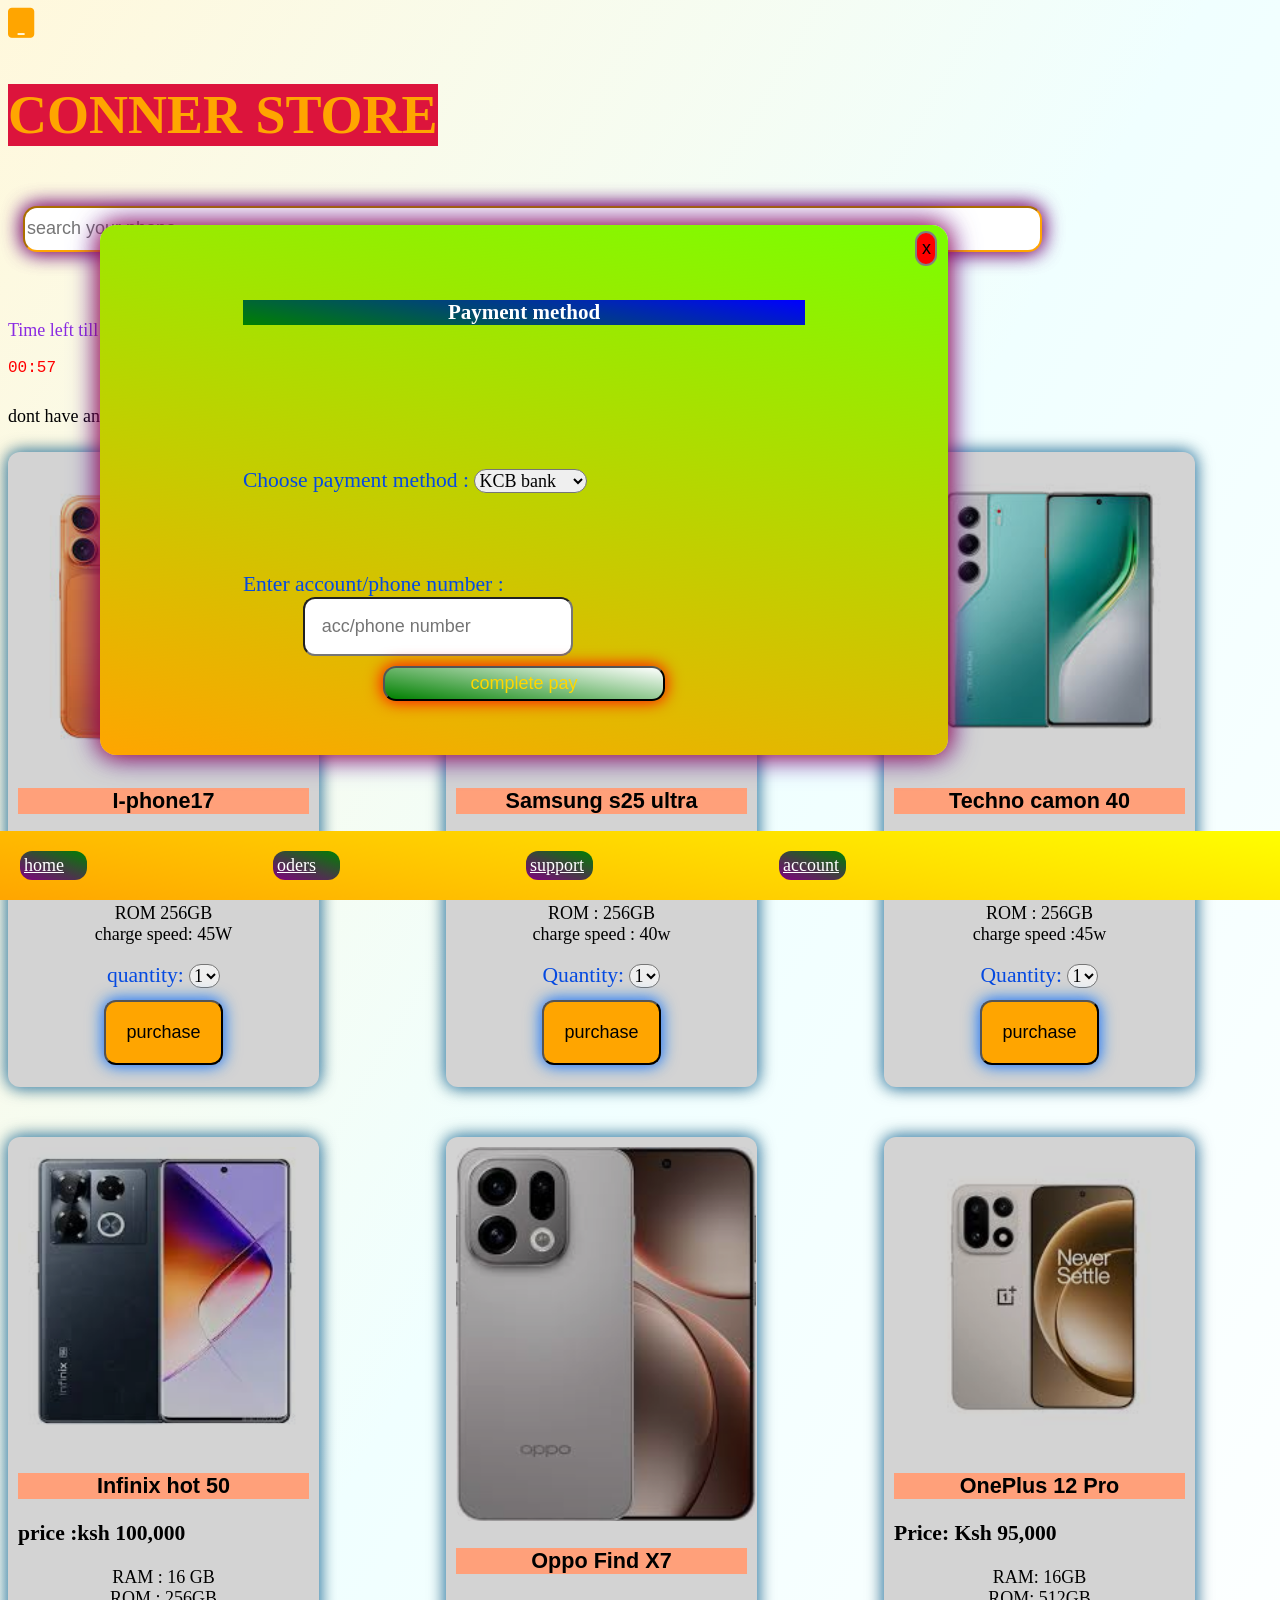
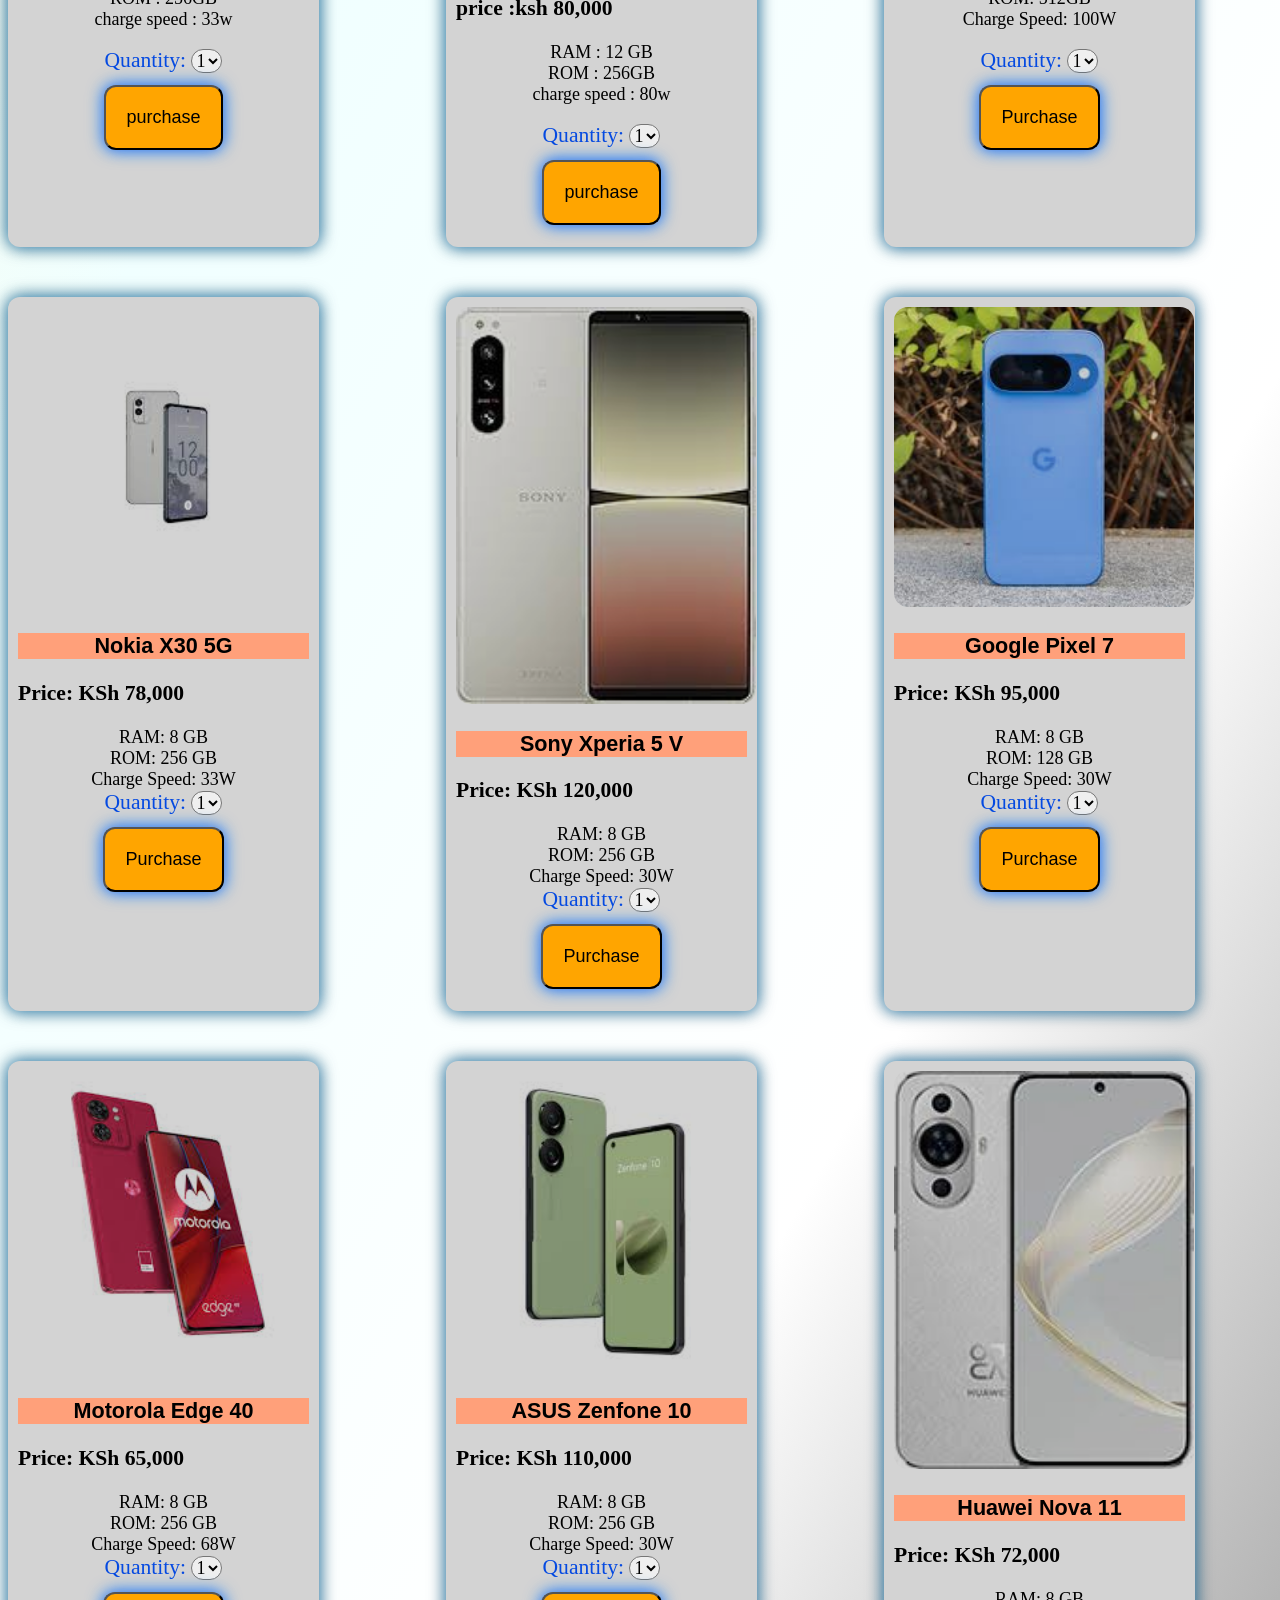
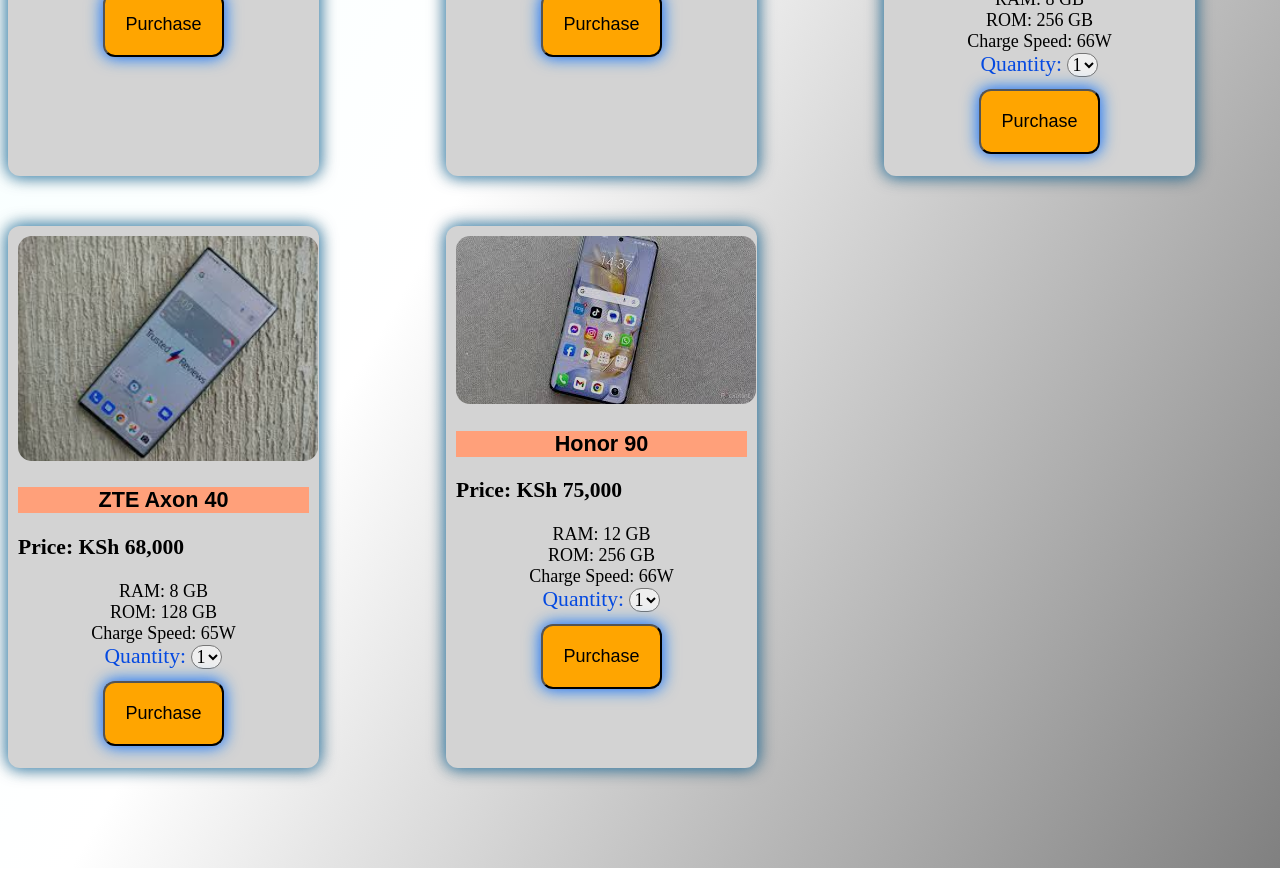
<file: index.html>
<!DOCTYPE html>

<html>
<head>
  <title>commercial</title>
  <meta http-equiv="CONTENT-TYPE" content="text/html; charset=UTF-8">
  <title>conner store</title>
  <link rel="stylesheet" href="style.css">
  <link rel="stylesheet" href="animation.css">
  <link rel="stylesheet" href="icons.css">
  <link rel="stylesheet" href="https://cdnjs.cloudflare.com/ajax/libs/font-awesome/6.4.0/css/all.min.css">
  

<body>
  <nav>
    <li class="navigation">
      <a class="nav-item" href="index.html">home</a>
      <a class="nav-item" href="oders.html">oders</a>
      <a class="nav-item" href="support.html">support</a>
      <a class="nav-item" href="account.html">account</a>
    </li>
  </nav>

  <i class="fas fa-tablet "></i>
  <h2 id="tittle" class="slide">CONNER STORE</h2>
    
</head>
  <input type="text" class="pop" id="search" onkeyup="searchphone()" placeholder="search your phone ......">
  <p id="noresults"> no results founds ...</p>
  <p style=" 
  color: blueviolet;"> Time left till offer ends </p>
  <div id="countdown"></div>
  <p style="margin-bottom: 25px;">
  dont have an account <a href="login.html">sign </a>

  </p>
   <div class="loadingstart"></div>
  <main>
    

    <div id="iphone" class="phone-card">
    
    <img src="iphone.jpg"
     alt="Phone Image"
     width="300">
      <h3>I-phone17</h3>
      <p><b>price:ksh 145,000</b>
        <br>
        RAM 16GB
        <br>
        ROM 256GB
        <br>
        charge speed: 45W
        <br>
      </p>
      <label for="iphone"> quantity:
        <select onchange="updatetotal()">
          <option value="1">1</option>
          <option value="1">2</option>
          <option value="3"> 3</option>
        </select>
      </label>
      <br>
        
      <button id="iphonebtn" onclick="buy('1')"> purchase</button>
    </div>
    <div id="samsung" class="phone-card">
      <img src="samsung.jpg"
     alt="Phone Image"
     width="300">
      <p>
        <h3>
        Samsung s25 ultra
          </h3>
        <b>price :ksh 100,000</b>
        <br>
        RAM : 16 GB 
        <br>
        ROM : 256GB 
        <br>
        charge speed : 40w
      </p>
      <label for="samsung"> Quantity:
      <select onchange="updatetotal()"> 
        <option value="1">1</option>
        <option value="2">2</option>
        <option value="3">3</option>
      </select>
      </label>
      <br>
      <button id="samsungbtn" onclick="buy('2')">purchase</button>
    </div>
    
    <div id="tecno" class="phone-card">
      <img src="tecnojpg.jpg"
     alt="Phone Image"
     width="300">
      <p>
        <h3>
        Techno camon 40
          </h3>
        <b>price :ksh 100,000</b>
        <br>
        RAM : 16 GB 
        <br>
        ROM : 256GB 
        <br>
        charge speed :45w
      </p>
      <label for="tecno"> Quantity:
      <select onchange="updatetotal()"> 
        <option value="1">1</option>
        <option value="2">2</option>
        <option value="3">3</option>
      </select>
      </label>
      <br>
      <button id="tecnobtn" onclick="buy('3')">purchase</button>
    </div>
    
    <div id="infinix" class="phone-card">
      <img src="infinix.jpg"
     alt="Phone Image"
     width="300">
      <p>
        <h3>
        Infinix hot 50
          </h3>
        <b>price :ksh 100,000</b>
        <br>
        RAM : 16 GB 
        <br>
        ROM : 256GB 
        <br>
        charge speed : 33w
      </p>
      <label for="infinix"> Quantity:
      <select onchange="updatetotal()"> 
        <option value="1">1</option>
        <option value="2">2</option>
        <option value="3">3</option>
      </select>
      </label>
      <br>
      <button id="infinixbtn" onclick="buy('4')">purchase</button>
     </div>
      <div id="oppo" class="phone-card">
        
  <img src="oppo.jpg"
   alt="Phone Image" width="300">
  <p>
    <h3>Oppo Find X7</h3>
    <b>price :ksh 80,000</b><br>
    RAM : 12 GB <br>
    ROM : 256GB <br>
    charge speed : 80w
  </p>
  <label for="oppo"> Quantity:
    <select onchange="updatetotal()"> 
      <option value="1">1</option>
      <option value="2">2</option>
      <option value="3">3</option>
    </select>
  </label>
  <br>
  <button id="oppobtn" onclick="buy('5')">purchase</button>

    </div>
    <div id="oneplus" class="phone-card">
  <img src="onepllus.jpg"
   alt="Phone Image" width="300">
  <h3>OnePlus 12 Pro</h3>
  <p>
    <b>Price: Ksh 95,000</b><br>
    RAM: 16GB <br>
    ROM: 512GB <br>
    Charge Speed: 100W
  </p>
  <label for="oneplus">Quantity:
    <select onchange="updatetotal()"> 
      <option value="1">1</option>
      <option value="2">2</option>
      <option value="3">3</option>
    </select>
  </label>
  <br>
  <button id="oneplusbtn" onclick="buy('6')">Purchase</button>
</div>
<div id="nokia" class="phone-card">
  <img src="nokia.jpg" alt="Phone Image" width="300">

  <h3>Nokia X30 5G</h3>

  <b>Price: KSh 78,000</b><br>
  RAM: 8 GB <br>
  ROM: 256 GB <br>
  Charge Speed: 33W <br>

  <label for="nokiaQty">Quantity:
    <select id="nokiaQty" onchange="updateTotal()">
      <option value="1">1</option>
      <option value="2">2</option>
      <option value="3">3</option>
    </select>
  </label>
  <br>

  <button id="nokiabtn" onclick="buy('nokia')">Purchase</button>
</div>

<div id="sony" class="phone-card">
  <img src="sony.jpg" alt="Phone Image" width="300">

  <h3>Sony Xperia 5 V</h3>

  <b>Price: KSh 120,000</b><br>
  RAM: 8 GB <br>
  ROM: 256 GB <br>
  Charge Speed: 30W <br>

  <label for="sonyQty">Quantity:
    <select id="sonyQty" onchange="updateTotal()">
      <option value="1">1</option>
      <option value="2">2</option>
      <option value="3">3</option>
    </select>
  </label>
  <br>

  <button id="sonybtn" onclick="buy('sony')">Purchase</button>
</div>
<div id="google" class="phone-card">
  <img src="google.jpg" alt="Phone Image" width="300">

  <h3>Google Pixel 7</h3>

  <b>Price: KSh 95,000</b><br>
  RAM: 8 GB <br>
  ROM: 128 GB <br>
  Charge Speed: 30W <br>

  <label for="googleQty">Quantity:
    <select id="googleQty" onchange="updateTotal()">
      <option value="1">1</option>
      <option value="2">2</option>
      <option value="3">3</option>
    </select>
  </label>
  <br>

  <button id="googlebtn" onclick="buy('google')">Purchase</button>
</div>
<div id="motorola" class="phone-card">
  <img src="motorola.jpg" alt="Phone Image" width="300">

  <h3>Motorola Edge 40</h3>

  <b>Price: KSh 65,000</b><br>
  RAM: 8 GB <br>
  ROM: 256 GB <br>
  Charge Speed: 68W <br>

  <label for="motorolaQty">Quantity:
    <select id="motorolaQty" onchange="updateTotal()">
      <option value="1">1</option>
      <option value="2">2</option>
      <option value="3">3</option>
    </select>
  </label>
  <br>

  <button id="motorolabtn" onclick="buy('motorola')">Purchase</button>
</div>
<div id="asus" class="phone-card">
  <img src="asus.jpg" alt="Phone Image" width="300">

  <h3>ASUS Zenfone 10</h3>

  <b>Price: KSh 110,000</b><br>
  RAM: 8 GB <br>
  ROM: 256 GB <br>
  Charge Speed: 30W <br>

  <label for="asusQty">Quantity:
    <select id="asusQty" onchange="updateTotal()">
      <option value="1">1</option>
      <option value="2">2</option>
      <option value="3">3</option>
    </select>
  </label>
  <br>

  <button id="asusbtn" onclick="buy('asus')">Purchase</button>
</div>
<div id="huawei" class="phone-card">
  <img src="huwaiwei.jpg" alt="Phone Image" width="300">
  <h3>Huawei Nova 11</h3>
  <b>Price: KSh 72,000</b><br>
  RAM: 8 GB <br>
  ROM: 256 GB <br>
  Charge Speed: 66W <br>
  <label for="huaweiQty">Quantity:
    <select id="huaweiQty" onchange="updateTotal()">
      <option value="1">1</option>
      <option value="2">2</option>
      <option value="3">3</option>
    </select>
  </label><br>
  <button id="huwaweibtn" onclick="buy('huawei')">Purchase</button>
</div>
<div id="zte" class="phone-card">
  <img src="axon.jpg" alt="Phone Image" width="300">
  <h3>ZTE Axon 40</h3>
  <b>Price: KSh 68,000</b><br>
  RAM: 8 GB <br>
  ROM: 128 GB <br>
  Charge Speed: 65W <br>
  <label for="zteQty">Quantity:
    <select id="zteQty" onchange="updateTotal()">
      <option value="1">1</option>
      <option value="2">2</option>
      <option value="3">3</option>
    </select>
  </label><br>
  <button id="ztebtn" onclick="buy('zte')">Purchase</button>
</div>
<div id="honor" class="phone-card">
  <img src="honor.jpg" alt="Phone Image" width="300">
  <h3>Honor 90</h3>
  <b>Price: KSh 75,000</b><br>
  RAM: 12 GB <br>
  ROM: 256 GB <br>
  Charge Speed: 66W <br>
  <label for="honorQty">Quantity:
    <select id="honorQty" onchange="updateTotal()">
      <option value="1">1</option>
      <option value="2">2</option>
      <option value="3">3</option>
    </select>
  </label><br>
  <button id="honorbtn" onclick="buy('honor')">Purchase</button>
</div>

  </main>
  <div id='form-wrapper' >
  <form  id="oder-form"  onsubmit="return validateform()" action="https://paystack.shop/pay/floyseadfv"
  target="_blank" method="get">
    
    <button id="cancel" onclick="closeform()">x</button>
    <h3 id="paymthd"> Payment method</h3>
    <label for="formphone"> 
      <p id="validating"> validation in process..... please wait</p>
      <p id="formphone"> </p>
      
    </label>   
    <label for="formprice"> 
      <p id="formprice"></p>
    </label>    
      <label> 
        Choose payment method :
        <select id="bankoptn">
          <option value="kcb"> KCB bank</option>
          <option value="Equity"> Equity Bank</option>
          <option value="mpesa"> Mpesa</option>
        </select>
      </label>
    <br>
    <label >Enter account/phone number :
      <input id="accnumber" type="number" name="accnumber"minlength="10" placeholder="acc/phone number">
      <br>
      <p class="wrongnu" id="wrongnu">The number you entered is invalid or doent have 10 digits</p>
      <button type="submit"  id="pay" value="complete pay" > complete pay 
        </button>
    </label>
    </form>
  </div>
  <div id="countdown">

  </div>

 
  <script>
    
  </script>


</body>
  <script>
async function loadProducts() {
    try {
        const res = await fetch('https://backend-uobz.onrender.com/api/products');
        const products = await res.json();

        const main = document.querySelector('main');
        main.innerHTML = ''; // Clear existing hard-coded products

        products.forEach(product => {
            const div = document.createElement('div');
            div.className = 'phone-card';

            div.innerHTML = `
                <img src="${product.image}" alt="Phone Image" width="300">
                <h3>${product.name}</h3>
                <p>
                    <b>Price: KSh ${product.price}</b><br>
                    RAM: ${product.ram} GB <br>
                    ROM: ${product.rom} GB <br>
                    Charge Speed: ${product.chargeSpeed}W
                </p>
                <label>Quantity:
                    <select>
                        <option value="1">1</option>
                        <option value="2">2</option>
                        <option value="3">3</option>
                    </select>
                </label>
                <br>
                <button class="buybtn" onclick="buy(${product.id})">Purchase</button>
            `;

            main.appendChild(div);
        });

    } catch (err) {
        console.error('Error loading products:', err);
    }
}

window.addEventListener('DOMContentLoaded', loadProducts);




    function searchphone() {
    let input = document.getElementById('search').value.toLowerCase();
    let phones = document.getElementsByClassName("phone-card");
    let found = 0;
    
    for (let i = 0 ; i<phones.length; i++) {
        let name = phones[i].getElementsByTagName('h3')[0].textContent.toLowerCase();
        if (name.includes(input)) {
            phones[i].style.display = "block";
            found++;
        } else {
            phones[i].style.display = "none";
        }
    }
    if (found === 0 ) {
        document.getElementById('noresults').style.display = "block";
        found++;
        
    } else {
        document.getElementById("noresults").style.display = "none";
    }
}
async function buy(productId) {
    const form = document.getElementById('oder-form');
    form.style.display = "grid";
    form.classList.add('showform');

    try {
        const res = await fetch('https://backend-uobz.onrender.com/api/products');
        const products = await res.json();
        const product = products.find(p => p.id === productId);

        if (!product) {
            alert("Product not found");
            return;
        }

        document.getElementById('formprice').textContent = "Price: Ksh " + product.price;
        document.getElementById('formphone').textContent = "Phone: " + product.name;

    } catch (err) {
        console.error("Error fetching product:", err);
    }
}




// oder button
//function buy(phone) {
    //document.getElementById('oder-form').style.display = "grid";
   // const form = document.getElementById('oder-form');
   // form.classList.add('showform');
    
    //change prices per phone 
    
       
        
        
   // }
    
//document.getElementById('formprice').textContent = "Price: Ksh " + selectedprice;
//document.getElementById('formphone').textContent = "Phone: " + selectedphone;

//dropdown price change 



//hide 
function closeform() {
    document.getElementById("oder-form").style.display = "none";
    
}
function validateform(){
    
    const accnumber = document.getElementById('accnumber').value.trim();
    const  cmf = document.getElementById('conf');
    
    if ( accnumber == "" || accnumber.length !== 10 ) {
       // window.addEventListener(  "DOMContentLoaded",   ()   => {})
        document.getElementById('wrongnu').style.display="flex";
        
        
        return false;
        
    } else {
       document.getElementById('wrongnu').style.display='none';
        return true;
        
    }
  }
  </script>
<script src="script.js"  ></script>
</html>
</file>
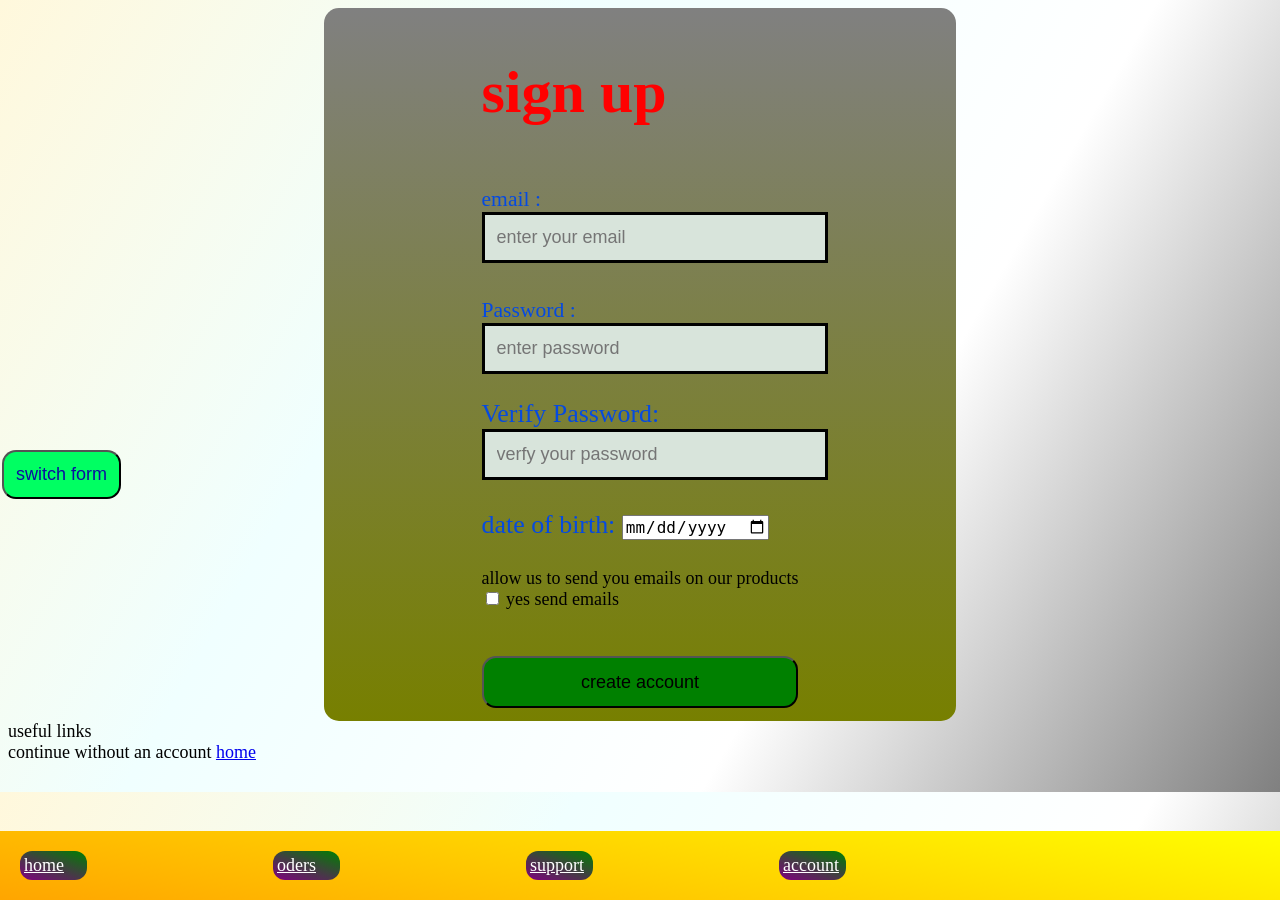
<file: login.html>
<!DOCTYPE html>
<head>
    <link rel="stylesheet" href="icons.css">
    <link rel="stylesheet" href="style.css">
    <link rel="stylesheet" href="animation.css">
</head>
<body>
    
<nav>
    <li class="navigation">
      <a class="nav-item" href="index.html">home</a>
      <a class="nav-item" href="oders.html">oders</a>
      <a class="nav-item" href="support.html">support</a>
      <a class="nav-item" href="account.html">account</a>
    </li>
  </nav>
<form id="account-creation" action="index.html" onsubmit="return saveinfo(event)">
    <h2>sign up </h2>
    <label for="email"> email :
    <input type="email" placeholder="enter your email" required
       class="form-content" id="email">
       <br>
       </label>
       <label for="password"> Password :
       <input type="password"  required  class=" form-content" id="password"
            placeholder="enter password">
            <br>
            <label for="vpass"> Verify Password:
                <input type="password" required placeholder="verfy your password"
                id="vpass" class="form-content">
</label>
                <br>
                <label for="dob"> date of birth:
                    <input type="date" name="" id="dob" required>
                </label>
                </label>
                <p> allow us to send you emails on our products  <br>
                    <input type="checkbox" name="" id="adds"> yes send emails 
                </p>

            
    
    
    <br>
    <button type="submit" class="sub">  create account</button>
</form>


<form id="login" action=" "> 
    <h2> log in </h2>
    <label for="email"> Email:
        <input type="email" id="logemail" class="form-content"
        placeholder="enter email" required>
    </label>
    <br> 
    
    <label for="logpass"> Password</label>
    <input type="password" id="logpass" class="form-content"
     required placeholder="enter your password"  >
     
</label>
<p> if you forget your password contant us for recovery</p>
<br>
<button type="submit" class="sub"> log in</button>
</form>


useful links  <br>
continue without an account <a href="index.html">home</a>
<br>
 <br>
<button id="formchange"       class="power" onclick="toogle()"> switch form</button>
</body>
<script>
    //switch btwn log in and signup form 
    function toogle( ) {
        const login = document.getElementById('login'); 
        const signup = document.getElementById('account-creation');

        if (signup.style.display=="grid") {
         login.style.display = "grid";
         signup.style.display= 'none';
        }  else {
              login.style.display = "none";
         signup.style.display= 'grid';
        }

    }
    //on form submittion the form will disappeaar 
    function saveinfo(event) {
        
        // basic constants
        const password = document.getElementById('password').value.trim();
        const verifiedpassword = document.getElementById('vpass').value.trim();
        const email = document.getElementById('email').value.trim();
        //const signup = document.getElementsById('account-creation')
        let isvalid = true ;
 
        // first check condition if pass is equal to verify 
        if (password !== verifiedpassword) {
            alert("the two arent equal ");
            isvalid =  false;
        }  
       // if (password.length() < 6) {
        //    alert('password is short') ;
         //   isvalid = false;
      //  }


        else {
        alert('success')
       //     signup.style.display = 'none';
            isvalid = true; 

        }


        //final check 
if (!isvalid) {
    return false
}

    return true;

    }
    window.addEventListener( 'submit', function() {
     const signup = document.getElementsById('account-creation').style.display = 'flex';
     signup.style.display = 'none';
    alert('submited');
    } )

</script>
<script src="script.js"></script>
</html>
</file>
<file: style.css>
nav{
  background: linear-gradient(190deg,yellow, orange) ;
  padding: 20px;
  position : fixed;
  bottom: 0;
  right: 0;
  left: 0;
   
  
}
img {
  border-radius: 14px;
  overflow: hiddens;
  mix-blend-mode: multiply;
}
h3 {
    color:  black;
    background-color: lightsalmon;
    font-family:  Arial, sans-serif;
    text-align: center; 
    font-size: larger;
}
.phone-card {
  background-color: lightgrey;
  border-radius: 12px;
  padding: 10px;
width: 75%;
  text-align: center;
  box-shadow: 0 0 15px rgba(12, 158, 243, 0.6) ,
  0 0 17px rgba(0, 0, 0, 0.6); 
}
.phonecard:hover {
  
  height: 400px;
  width: 500px;
}

*{ 
    font-size: large;
}
body {
  background: linear-gradient(300deg,grey, white, azure, cornsilk);
}
.navigation {
  display: flex;
  gap: 15%;
}
.nav-item {
  background: linear-gradient(200deg,green, purple);
  padding: 4px;
  width: 59px;
  border-radius: 12px;
  color: white;
}
#tittle {
  text-align: center;
  font-size: 300%;
  color:orange;
  background-color: crimson;
  width : fit-content;
}
.fa-tablet {
  color: orange;
  font-size: 30px;
  text-align: center;
}
#iphonebtn, #samsungbtn, #tecnobtn, #infinixbtn,
 #oppobtn, #oneplusbtn, #realmebtn , #nokiabtn ,
  #sonybtn  ,#googlebtn , #ztebtn, #honorbtn, #motorolabtn,  #asusbtn , #honorbbtn, #huwaweibtn {
  background-color: orange;
  width: fit-content;
  padding: 20px;
  border-radius: 12px;
  margin: 12px;
  box-shadow: 0 0 15px rgba(0, 47, 255, 0.6) ,
  0 0 17px rgba(0, 183, 255, 0.6); 
    
}
button:hover {
  background-color: gold;
  box-shadow: 0 0 20px rgba(0, 255, 179, 0.8),
  0 0 20px rgba(0, 0 ,300, 0.8);
}
main {
  display: grid;
  grid-template-columns: repeat(3, 2fr);
  gap: 50px;
  margin-bottom: 100px;
}
#search {
  width : 80%;
  margin: 15px;
  border-radius: 14px;
  position : static;
  top: 1;
  right: 1;
  margin-bottom: 50px;
  height:  40px;
  border-color: orange;
  box-shadow: 0 0 20px rgba(200, 0, 0, 0.8),
  0 0 20px rgba(0, 0 ,300, 0.8);
  
}
#noresults {
  color: red;
  display: none;
}
  .form-wrapper {
    display : flex;
    justify-content : center ;
    align-items : center ;
    height : 100vh ;
  }
#oder-form {
  background: linear-gradient(12deg, orange, #7bff00);
  display: none;
  margin-left: 15%;
  margin-right:15px;
  flex-direction: column ;
  width: 60%;
  height: 50%;
  padding: 40px ;
  margin: 0 auto ;
  margin-bottom : 50%;
  border-radius: 16px;
  align-items: center;
  justify-content: center;
  color: fuchsia;

  transform: translate( -50% -50%);
  position : fixed ; 
  top: 25%; 
  left: 100px;
  
  
  box-shadow: 0 0 25px rgba(225, 0, 0, 0.8),
  0 0 30px rgba(0, 0, 225, 0.8);
}
  .showform {
    
  display:  block;
  animation:  neonswing 2s ease forwards ;
  }
@keyframes neonswing {
  0% {
    opacity: 0;
    transform: translateY(0) rotate(0) scale(1);
  }
  25% {
    opacity: 0.7;
    transform: translateY(18px) rotate(8deg) scale(1.05);
  }
  50%{
    opacity: 1;
    transform: translateY(-12px) rotate(-6deg) scale(0.92);
    
    
  }
  70%{
    transform: translateY(-24px) rotate(-12deg) scale(0.73);
    
    
  }
  85% {
    transform: translateY(6px) rotate(3deg) scale(1.02);
    
  }
  100% {
    opacity: 1; 
    transform: translateY(0) rotate(0deg) scale(1);
    
    
  }
}
.wrongnu {
  color: red;
  display: none;
  animation: blink 2s ease;
}
@keyframes blink {
  0% {
    color: red;
    opacity: 1;
    
  } 
  25% {
      color: #100dd8;
      opacity: 0;
  }
  50% {
    color: red;
    opacity: 1;

  }
  75% {
    color: white;
    opacity: 0;
  }
  100%{
      color: red;
      opacity: 1;
  }
}

#bankoptn, select {
  border-radius: 15px;
  font-family: cursive;
}
#cancel {
  width: 22px;
  padding: 5px;
  background-color: red;
  border: 2px solid  grey;
  text-align: center;
  position:  absolute;
  border-radius: 15px;
  right: 11px;
  top: 6px;
}
#validating {
  color: hsl(244, 100%, 50%);
  display: none;
  animation: val 3s ease;
}
@keyframes val {
  0%{
    color: black; 

  }
  25%{
    color: #00ffd5;
    background-color: beige;
  }
  50%{
    color: #100dd8;
  }
  75%{
    color: black;
  }
  100%{
    color: #100dd8;
  }
}

#accnumber {
  margin-left: 60px;
  border-radius: 12px;
  padding:  3%;
  
}
#pay {
  margin-left: 25%;
  margin-top: 10px;
  width: 50%;
  padding: 5px;
  color: gold;
  background: 0 0 linear-gradient(369deg, green, white);
  font-style: 12deg;
  border-radius: 13px;
  box-shadow: 0 0 15px rgba( 255, 0,0 ,0.6),
  0 0 17px rgba(255, 0,0 ,0.6);
  
}
label  {
  font-family:  serif;
}
#paymthd {
  color: white;
  font-size: 21px;
  background:  linear-gradient(190deg, blue, green);
  text-align: center;
  font-family:  times;
}
#cmd {
  text-align:  center;
}
#conf {
  margin-bottom: 100px;
  align-items:  center;
  border: solid 3px green;
  display: none;
  gap: 20px;
  background: linear-gradient(120deg, black, grey,);
  color: whitesmoke;
}
#conf-purchase {
  width: 50%;
  margin-left: 18%;
  background-color: yellow;
  border-radius: 12px;
  padding: 10px;
  margin-bottom: 12px;
}
#phone-price, #conf-number, #phone-type {
  border-radius : 12px;
  height: 20px;
}
#formprice , #formphone {
  background:  blue;
  color : white;
}

/*for profile */
#profile-pic {
  background-color: red;
  height: 200px;
  width: 200px;
  border-radius: 50%;
}
#userbtn, #cnabout {
  background-color: yellow;
  padding: 10px;
  margin: 12px;
  border-radius: 12px;
}
textarea {
  width: 300px;
  height: 100px;
  margin: 19px;
}
#appfriends {
  display: flex;
  color:green;
  background-color: palegoldenrod;
  border-radius:  12px;
  gap: 20%;
  font-size: 25px;
  box-shadow: 0 0 20px rgba(200, 0, 0, 0.8),
  0 0 20px rgba(0, 0 ,300, 0.8);
}
#username {
  font-family: serif;
  font-size: 23px;
  
}
#wrongusername {
  background-color: skyblue;
  width: fit-content;
  margin: 0 auto;
  padding: 15px;
  display: none;
  text-align: center;
  color: red;
  position: fixed;
  top: 0; left: 50%;
  transform: translateX(-50%);
}
#offer {
  margin-bottom:100px ;
 /*display:grid;*/
  grid-template-columns: repeat(2, 2fr);
  
}
.day-offer {
  display: grid;
  grid-template-columns: repeat(2, 2fr);
}
#countdown {
  font-family: monospace;
  color: red;
  visibility: visible;
  margin:  auto 0 ;
  margin-bottom: 29px;

  
}

#confirm-msg {
  color: rgb(235, 13, 13);
  padding:80px;
  background-color: rgb(50, 235, 235);
  border-radius: 14px;
  border: 4px solid yellow;
  display: none;
  align-items: center;
  justify-content: center;
  margin:  auto 0;
position: fixed;
top: 20%;
left: 50%; 
transform: translateX(-50%);
  justify-content: center;
}
/* Mobile Responsive */
@media only screen and (max-width: 768px) {
  #conf-purchase {
    width: 90%;       /* full width with some padding */
    margin-left: 5%;  /* center the form */
    padding: 15px;
    font-size: 16px;  /* make text readable */
  }

  #phone-price, #conf-number, #phone-type {
    width: 100%;       /* full width input fields */
    height: 35px;      /* taller for touch screens */
    margin-bottom: 10px;
  }

  #formprice, #formphone {
    width: 100%;       /* full width buttons */
    padding: 12px;
    font-size: 16px;
  }

  #profile-pic {
    width: 150px;      /* smaller profile pic */
    height: 150px;
    margin: 0 auto;    /* center it */
    display: block;
  }

  #userbtn, #cnabout {
    width: 80%;        /* make buttons fit screen */
    margin: 10px auto; /* center buttons */
    padding: 10px;
  }

  textarea {
    width: 90%;        /* fit text area on mobile */
    height: 120px;
    margin: 10px auto;
    display: block;
  }

  #appfriends {
    flex-direction: column; /* stack items vertically */
    gap: 15px;
    font-size: 20px;
  }

  #username {
    font-size: 20px;
    text-align: center;
  }

  #wrongusername {
    font-size: 16px;
    padding: 10px;
  }
  }

  /* styles for support */
  #findsol {
    width: 50%;
    display:flex;
    justify-content:center;
    align-items: center;
    margin: 0 auto;
    height: 50px;
    border-radius: 14px;
    box-shadow: 0 0 20px rgba( 255, 0,0 ,0.6),
    0 0 20px rgba(0, 0 ,300, 0.8) ;
    font-family: fantasy;

  }
  .freq {
    display: grid;
    grid-template-columns: repeat(2, 2fr);
    gap:10px;
  }
  h1 {
    font-family: Arial, Helvetica, sans-serif;
    font-size: 75px;
  }
  .location {
    display: grid;
    gap: 19px
  }
  .solution {
    background: linear-gradient(190deg,yellow, orange);
    border-radius: 14px;

  }
  .solution:hover {
    background-color: aqua;
  }
  b{
    font-size: larger;
    text-align: right;
    margin: 0 auto; 
    display: flex;
    align-items: center;


  }
.knowledge {
  background-color: black;
  color: white;
  border-radius: 14px;
  margin-top: 5vh;
  padding: 20px;
  width: fit-content;
}
#timetable {
  margin-top: 100px;
  background: linear-gradient(190deg,yellow, rgb(14, 129, 182));
  width: 75%;
  padding:auto;
  border-color: brown;
  box-shadow: 0 0 20px rgba(200, 0, 0, 0.8),
                0 0 20px rgba(0, 0, 0, 0.6);
 text-align: center;     
 font-style: italic;     
 border-radius: 14px;
 column-width: 10px;

}
td {
  padding: 20px;
  color: rgb(16, 16, 17);
}


footer
{
  margin-top: 500px;
  background-color: yellow;
  position:relative;
  margin-bottom:-1px ;
  width: 100%;
  bottom: 0;
  gap: 10px;
  left: 0;
  right: 0;
}
footer a {
  font-size: 13px;
  height: 22px;
  width: 16px;
  color: brown;
}
/* oders style */ 
.chart-2 {
  width: 1000px;
  height: 1000px;
  
}
.explanation-heading{
  display: grid;
  font-family:cursive ;
  text-align: center;
}
.aside-content{
  display: flex;
  gap: inherit;
}
.asidetext {
  font-family: Arial, sans-serif;
  font-size: larger;
  margin-left: 20px;

}
.conc {
  font-family: cursive;
  color: red;
}
.abc {
  font-size: 50px;
  color: blue;
}
.message-pos {
  display: grid;
}
.comments {
  background: linear-gradient(180deg, orange, #00ffd5);
  padding: 15px;
  border-radius: 14px;
  box-shadow: 0 0 40px #0003c8cc;
  width: fit-content;
  will-change: scroll-position;
  backdrop-filter:inherit ;
  margin: 19px;
}
.name {
  color: red;
  text-align: start;
  
  text-transform: lowercase;
}
.source {
  font-size: 50px;
  font-family: cursive;
  color: hsla(160, 94%, 50%, 0.801);
}
#oders-status {
  color: red;
}
.buybtn {
    background-color: blueviolet; /* your original color */
    color: white;
    border: none;
    padding: 10px 20px;
    cursor: pointer;
    border-radius: 5px;
    transition: 0.3s;
}

.buybtn:hover {
    background-color: darkviolet; /* hover effect */
}
</file>
<file: animation.css>
.loadingstart {
    color: hwb(145 4% 37%);
    margin: 0 auto;
    margin-top: 12px;
    text-shadow: hsl(234, 100%, 50%);
    text-align: center;
    font-size: xx-large;
    animation: lchange 2s ease;

}
@keyframes lchange {
    0%{
      color: #00ff62;
      font-family: cursive;

    }
    20% {
      color: #0b0da1;
      font-family: impact;
    }
    40% {
      color: aqua;
      font-family: serif;
    }
    60% {
color: red;
    }
    80% {
    color: chocolate;
    } 
    100%{
    color: green;
    }
}




    .slide {
        animation: sliding 5s ease;
    }

@keyframes sliding {
    from {
        color: aqua;
        transform: translateX(-100%);
        opacity: 0;
    }
}
    to {
        transform: translateX(o);
        opacity: 1;
    }

    .freq {
        animation: right-sliding 2s ease;

    }
    @keyframes right-sliding  {
        from {
            transform : translateX(100px);
            opacity : 0;
        }
        to {
            transform: translateX(0);
            opacity: 1 ;
        }
    }


    .pop {
        animation: pop-up 3s ease-in;

    }
    @keyframes pop-up {
        from{
            width: 10px; 
            opacity: 0;
        }
        to {
            width: 50%;
            opacity: 1;
        }
    }

    .phone-card {
        animation: appear 2s ease;
    }
    @keyframes appear {
        0%{
            width: 5%;
            transform: scale(0.2);
            opacity: 0;

        }
        25% {
            width: 10%;
            transform: scale(1.4);
            opacity: 0.25;
        }
        50% {
            transform: scale(0.6);
            width: 25%;
            opacity: 0.5;
        }
        75% {
            transform: scale(0.8);
            width: 50%;
            opacity: 0.75;
        }
        100% {
            transform: scale(1.o);
            width: 75%;
            opacity: 1;
        }
    }
    .freq:hoover {
        display: none;
       box-shadow: 0 0  20px rgba(red, green, blue, alpha),
                   0 0  20px rgba(red, green, blue, alpha);

       
    }
.pop-down {
    display :grid;
    animation : pop-down-anm 0.9s ease-out;
}
@keyframes pop-down-anm {
from{
    transform: translateY(100%);
    opacity: 0;
}
to {
    transform: translateY(0);
    opacity: 1;
}
}
.comments {
    
    animation: breeze 9s ease;
}
@keyframes breeze {
    from {
        transform: translateX(100%);
        opacity: 0;
        scroll-timeline-axis: 5px;
    }
    to {
        transform: translateX(0);
        opacity: 1;
    }
}
#you{
    
    animation: change 3s ease-in-out;

}
@keyframes change {
    0% {
        transform: translateY(50px);
        color: aqua;
    }
    25% {
        transform: translateY(100px);
        
        color: red;
    }
     50%{
        transform: rotateY(150px);
        color: blue;
        

     }
     75%{
        transform: translateY(100px);
        color: chartreuse;
     }
     100% {
        transform: translateY(0);
        color: black;
     }
}
</file>
<file: icons.css>
iframe {
    width: 500px;
    height: 500px;
    
}
.foot {
    display: grid;
    gap: 10px;
}

.foot-content {
    display: flex;
    gap: 50%;

}
.foot-right {
    display: grid;
    gap:15px;
    color-scheme: initial;
    font-family:'Arial Narrow Bold', sans-serif;
}



/* account style */ 
#account-creation, #login {
    display: grid ;
    background: linear-gradient(180deg, grey, hsl(64, 100%, 25%));
   margin-bottom: 17px; 
   align-items: center;
   justify-content: center;
   width:50% ;
   margin: 0 auto;
   gap: 10px;
   border-radius: 15px;
   animation:formrotate 2s ease;

}
@keyframes formrotate {
    from {
        transform: rotateY(0deg);
    }
    to {
        transform: rotateY(310deg);
    }
}
#login {
    display: none;
}
.power {
    background-color: #00ff62;
    padding: 12px;
    position: fixed; top: 50%; left: 2px;
    border-radius: 14px;
    color : #0b0da1;
}
.sub {
    background-color: green;
    margin-bottom: 25px;
    border-radius: 14px;
    height: 100%;


}
#sub:hover {
    box-shadow: 0 0 12px hsl(61, 100%, 50%),
                        0 0 12px rgb(255, 51, 0) ;
}
#switch {
    width: fit-content;

}

.form-content {
    background-color: hsl(135, 18%, 87%);
    display: flex;
    padding: 12px;
    width: 100%;
    border: black solid 3px;

}
.form-content:focus {
    box-shadow: 0 0 12px rgb(255, 51, 0);
    border-radius: 19px;
    border: green solid 3px;
    padding:20px ;
}
label {
    color:hsl(221, 96%, 45%);
    font-size: larger;

}
h2 {
    font-family: cursive;
    color: red
    ;
    font-size: 60px;
}







/* profile loader animation */ 
.spinner {
    width: 250px;
    margin: 0 auto;
    border-width: 100px;
    height: 250px;
    border-radius: 50%;
    border-bottom: red solid 4px;
    border: soild green 15px;
    border-top: 4px solid blue;
    animation: loading 2s infinite;

}
@keyframes loading {
    to {
        transform: rotate(360deg);
    }
}
.loadingmsg {
    color: hwb(145 4% 37%);
    margin: 0 auto;
    margin-top: 12px;
    text-shadow: hsl(234, 100%, 50%);
    text-align: center;
    font-size: xx-large;
    animation: textchange 2s infinite;

}
@keyframes textchange {
    0%{
      color: #00ff62;
      font-family: cursive;

    }
    20% {
      color: #0b0da1;
      font-family: impact;
    }
    40% {
      color: aqua;
      font-family: serif;
    }
    60% {
color: red;
    }
    80% {
    color: chocolate;
    } 
    100%{
    color: green;
    }
}
</file>
